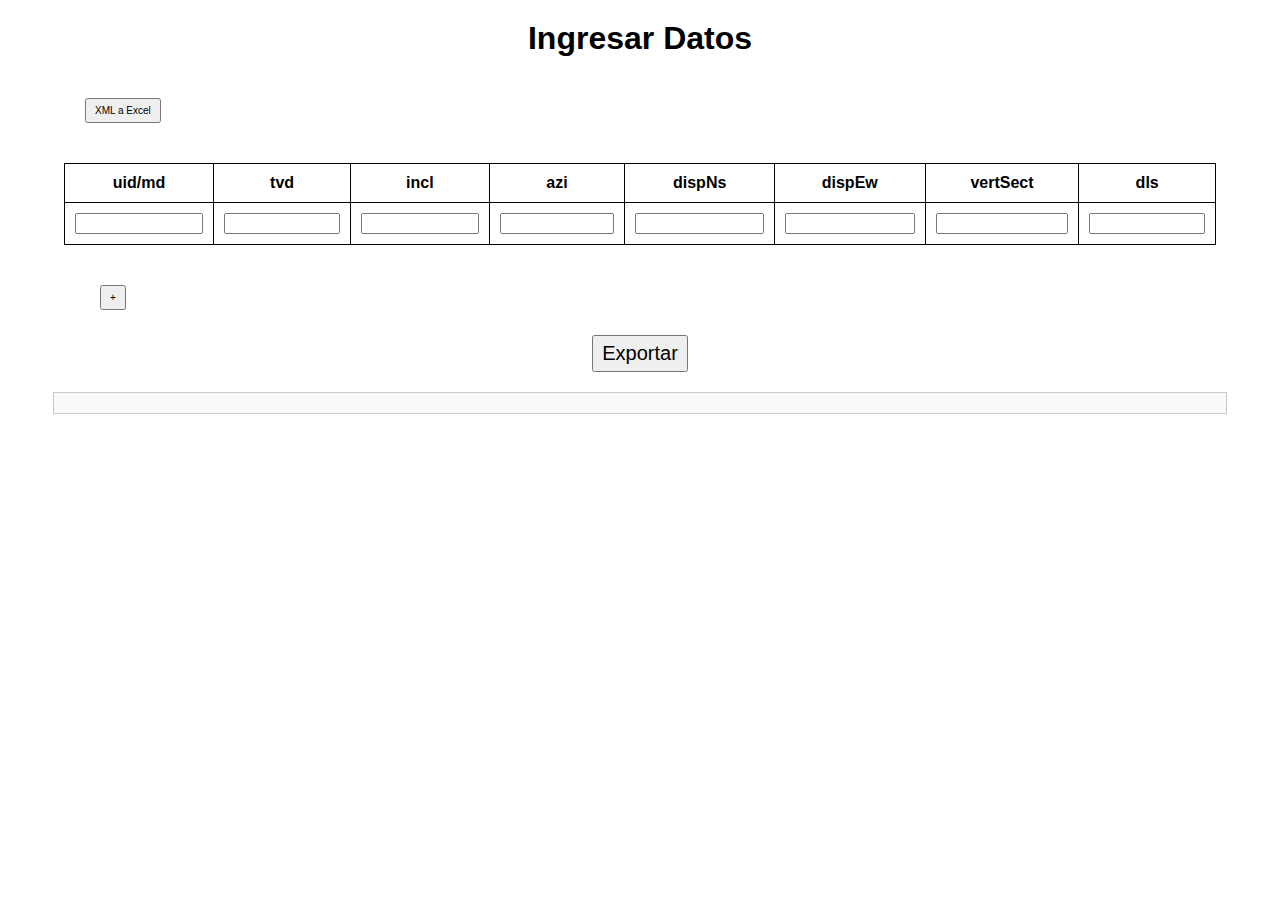
<file: home/user/project/index.html>
<!DOCTYPE html>
<html lang="es">

<head>
    <meta charset="UTF-8">
    <meta name="viewport" content="width=device-width, initial-scale=1.0">
    <title>Exportar Datos</title>
    <link rel="stylesheet" href="styles.css">
</head>

<body>
    <h1>Ingresar Datos</h1>

    <button id="open-xml-page">XML a Excel</button>


    </script>

    <table id="data-table">
        <thead>
            <tr>
                <th>uid/md</th>
                <th>tvd</th>
                <th>incl</th>
                <th>azi</th>
                <th>dispNs</th>
                <th>dispEw</th>
                <th>vertSect</th>
                <th>dls</th>
            </tr>
        </thead>
        <tbody>
            <tr>
                <td><input type="text"></td>
                <td><input type="text"></td>
                <td><input type="text"></td>
                <td><input type="text"></td>
                <td><input type="text"></td>
                <td><input type="text"></td>
                <td><input type="text"></td>
                <td><input type="text"></td>
            </tr>
        </tbody>
    </table>
    <button id="add-row" onclick="addRow()">+</button>
    <button id="export" onclick="exportData()">Exportar</button>
    <button id="copy-button" onclick="copyToClipboard()" style="display: none;">Copiar</button>
    <pre id="output"></pre>

    <script src="script.js"></script>
    <script>
        document.getElementById('open-xml-page').addEventListener('click', function () {
            window.location.href = 'xml-to-excel.html';
        });
    </script>
</body>

</html>
</file>
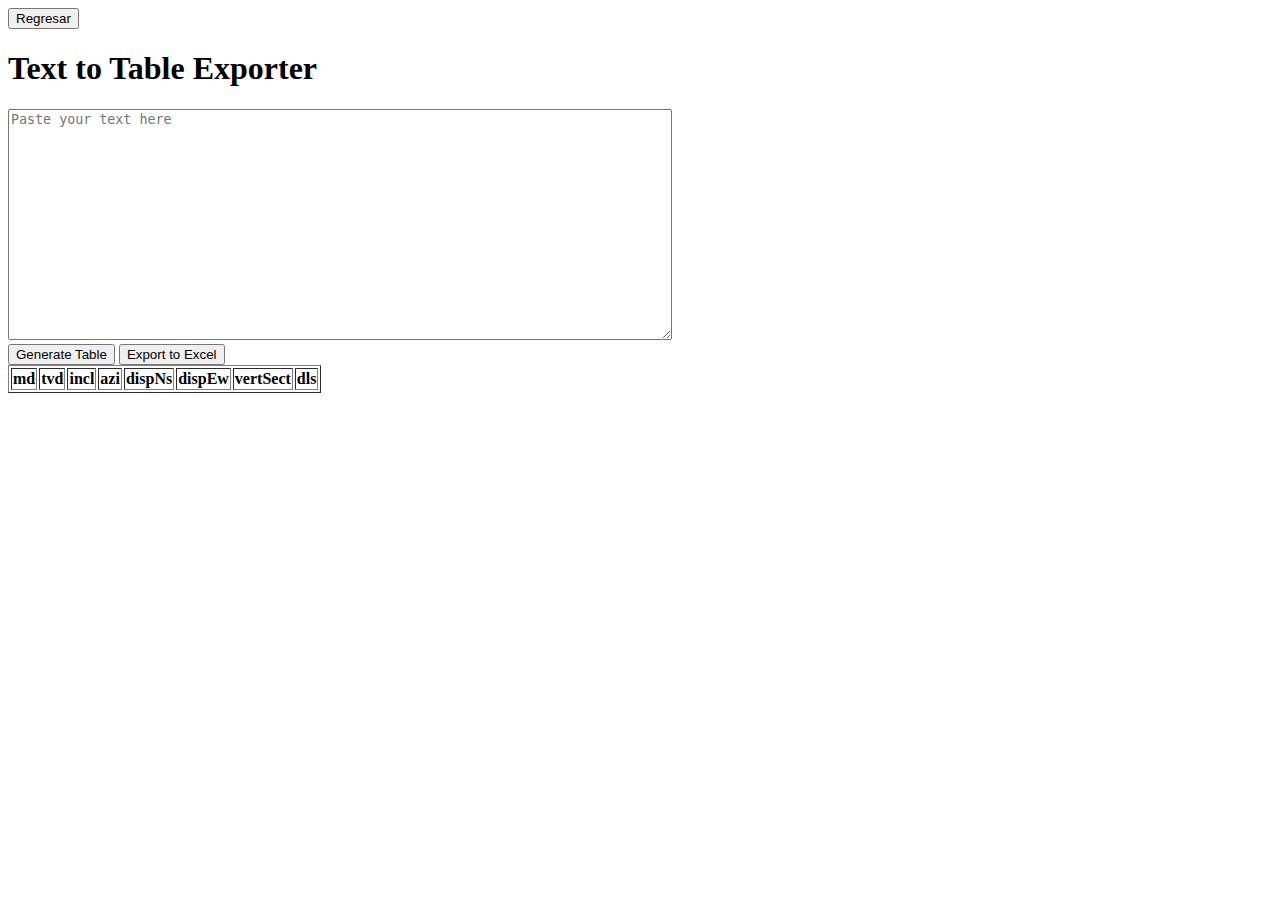
<file: xml-to-excel.html>
<!DOCTYPE html>
<html lang="en">

<head>
    <meta charset="UTF-8">
    <meta name="viewport" content="width=device-width, initial-scale=1.0">
    <title>Text to Table Exporter</title>
</head>

<body>
    <button id="home">Regresar</button>
    <h1>Text to Table Exporter</h1>
    <textarea id="textInput" rows="15" cols="80" placeholder="Paste your text here"></textarea><br>
    <button onclick="generateTable()">Generate Table</button>
    <button onclick="exportToExcel()">Export to Excel</button>
    <table id="textTable" border="1">
        <thead>
            <tr>
                <th>md</th>
                <th>tvd</th>
                <th>incl</th>
                <th>azi</th>
                <th>dispNs</th>
                <th>dispEw</th>
                <th>vertSect</th>
                <th>dls</th>
            </tr>
        </thead>
        <tbody>
            <!-- Rows will be inserted here -->
        </tbody>
    </table>

    <script>
        function generateTable() {
            const textInput = document.getElementById("textInput").value;
            const tbody = document.getElementById("textTable").getElementsByTagName("tbody")[0];
            tbody.innerHTML = ""; // Clear previous rows

            // Regex pattern to match each block of values in the text, handling possible whitespace and newline characters
            const pattern = /<md uom="m">\s*([\d.-]+)\s*<\/md>[\s\S]*?<tvd uom="m">\s*([\d.-]+)\s*<\/tvd>[\s\S]*?<incl uom="dega">\s*([\d.-]+)\s*<\/incl>[\s\S]*?<azi uom="dega">\s*([\d.-]+)\s*<\/azi>[\s\S]*?<dispNs uom="m">\s*([\d.-]+)\s*<\/dispNs>[\s\S]*?<dispEw uom="m">\s*([\d.-]+)\s*<\/dispEw>[\s\S]*?<vertSect uom="m">\s*([\d.-]+)\s*<\/vertSect>[\s\S]*?<dls uom="dega\/30m">\s*([\d.-]+)\s*<\/dls>/g;

            // Find all matches in the text input
            let match;
            while ((match = pattern.exec(textInput)) !== null) {
                const [_, md, tvd, incl, azi, dispNs, dispEw, vertSect, dls] = match;

                // Insert a new row with the matched data
                const row = tbody.insertRow();
                row.insertCell(0).textContent = md;
                row.insertCell(1).textContent = tvd;
                row.insertCell(2).textContent = incl;
                row.insertCell(3).textContent = azi;
                row.insertCell(4).textContent = dispNs;
                row.insertCell(5).textContent = dispEw;
                row.insertCell(6).textContent = vertSect;
                row.insertCell(7).textContent = dls;
            }
        }

        function exportToExcel() {
            const table = document.getElementById("textTable");
            const rows = Array.from(table.querySelectorAll("tr")).map(tr => {
                return Array.from(tr.querySelectorAll("th, td")).map(td => td.textContent);
            });

            let csvContent = "data:text/csv;charset=utf-8,";
            rows.forEach(rowArray => {
                let row = rowArray.join(",");
                csvContent += row + "\r\n";
            });

            const encodedUri = encodeURI(csvContent);
            const link = document.createElement("a");
            link.setAttribute("href", encodedUri);
            link.setAttribute("download", "trajectory_data.csv");
            document.body.appendChild(link);
            link.click();
            document.body.removeChild(link);
        }
    </script>
    <script>
        document.getElementById('home').addEventListener('click', function () {
            window.location.href = 'index.html';
        });
    </script>
</body>

</html>
</file>
<file: home/user/project/styles.css>
body {
    font-family: Arial, sans-serif;
    margin: 0;
    padding: 0;
    box-sizing: border-box;
}

h1 {
    text-align: center;
    margin-top: 20px;
}

table {
    width: 90%;
    margin: 20px auto;
    border-collapse: collapse;
}

th,
td {
    border: 1px solid black;
    padding: 10px;
    text-align: center;
}

input {
    width: 100%;
    box-sizing: border-box;
}

#add-row {
    font-size: 10px;
    padding: 5px 8px;
    margin-bottom: 5px;
    display: inline-block;
    margin-left: 100px;
}

#copy-button {
    font-size: 15px;
    padding: 5px 8px;
    margin-bottom: 5px;
    margin-top: 10px;
    margin-left: 100px;
}

#open-xml-page {
    font-size: 10px;
    padding: 5px 8px;
    display: inline-block;
    margin-left: 85px;
}

#export {
    font-size: 20px;
    padding: 5px 8px;
}

button {
    display: block;
    margin: 20px auto;
    padding: 10px 20px;
    font-size: 16px;
    cursor: pointer;
}

pre {
    width: 90%;
    margin: 20px auto;
    padding: 10px;
    border: 1px solid #ccc;
    background-color: #f9f9f9;
    overflow-x: auto;
}

@media (max-width: 600px) {

    th,
    td {
        padding: 5px;
    }

    button {
        width: 100%;
    }
}
</file>
